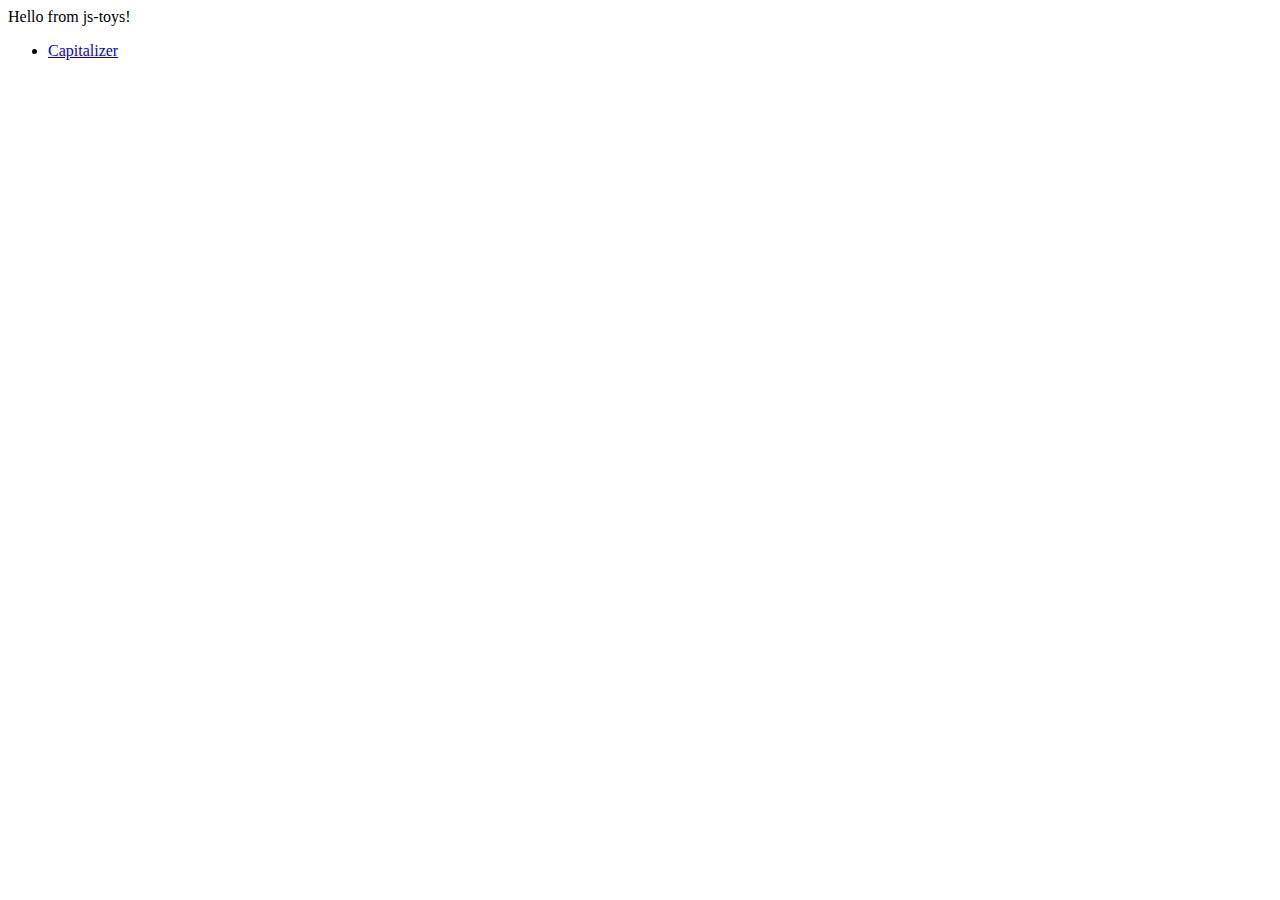
<file: index.html>
<html>
  <head>
    <title>JS-Toys</title>
  </head>
  <body>
    <div id="greeting">
      Hello from js-toys!
    </div>
    <ul>
      <li><a href="toys/capitalizer/index.html">Capitalizer</a></li>
    </ul>

  </body>
</html>
</file>
